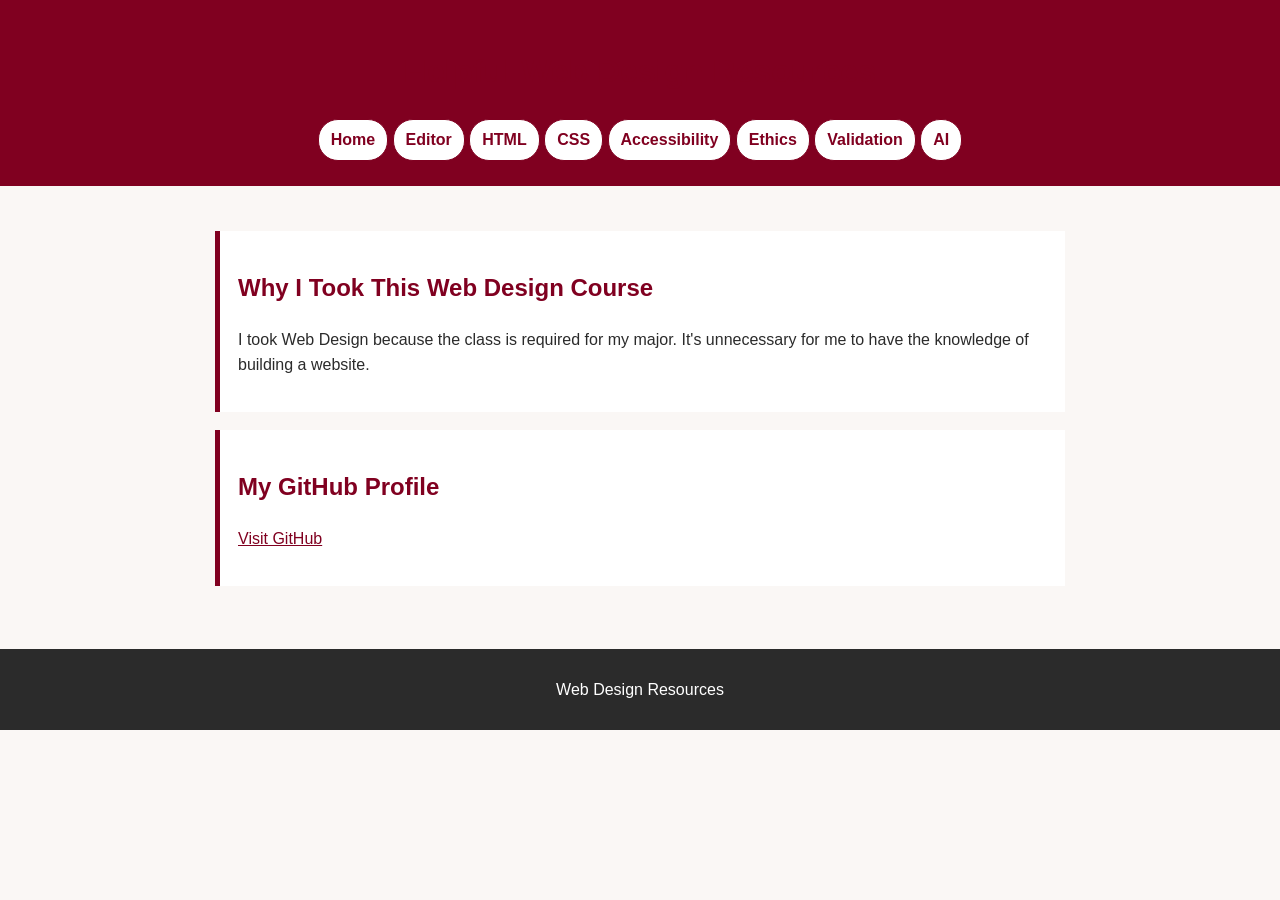
<file: index.html>
<!DOCTYPE html>
<html lang="en">
    <head>
        <meta charset="UTF-8">
        <meta name="viewport" content="width=device-width, initial scale=1.0">
        <title>Web Design Resources</title>
        <link rel="stylesheet" href="style.css">
    </head>

    <body>
        <header>
            <h1>Helpful Web Design Resources</h1>
            <nav>
                <a href="index.html">Home</a>
                <a href="editor.html">Editor</a>
                <a href="html.html">HTML</a>
                <a href="css.html">CSS</a>
                <a href="accessibility.html">Accessibility</a>
                <a href="ethics.html">Ethics</a>
                <a href="validation.html">Validation</a>
                <a href="ai.html">AI</a>
             </nav>
          </header>

          <main>
            <section>
                <h2>Why I Took This Web Design Course</h2>
                <p>I took Web Design because the class is required for my major. It's unnecessary for me to have the knowledge of building a website.</p>
            </section>

            <section>
                <h2>My GitHub Profile</h2>
                <p>
                    <a href="https://github.com/trinabb808" target="_blank">
                        Visit GitHub
                    </a>
                </p>
            </section>
          </main>

          <footer>
            <p>Web Design Resources</p>
          </footer>
    </body>
</html>
</file>
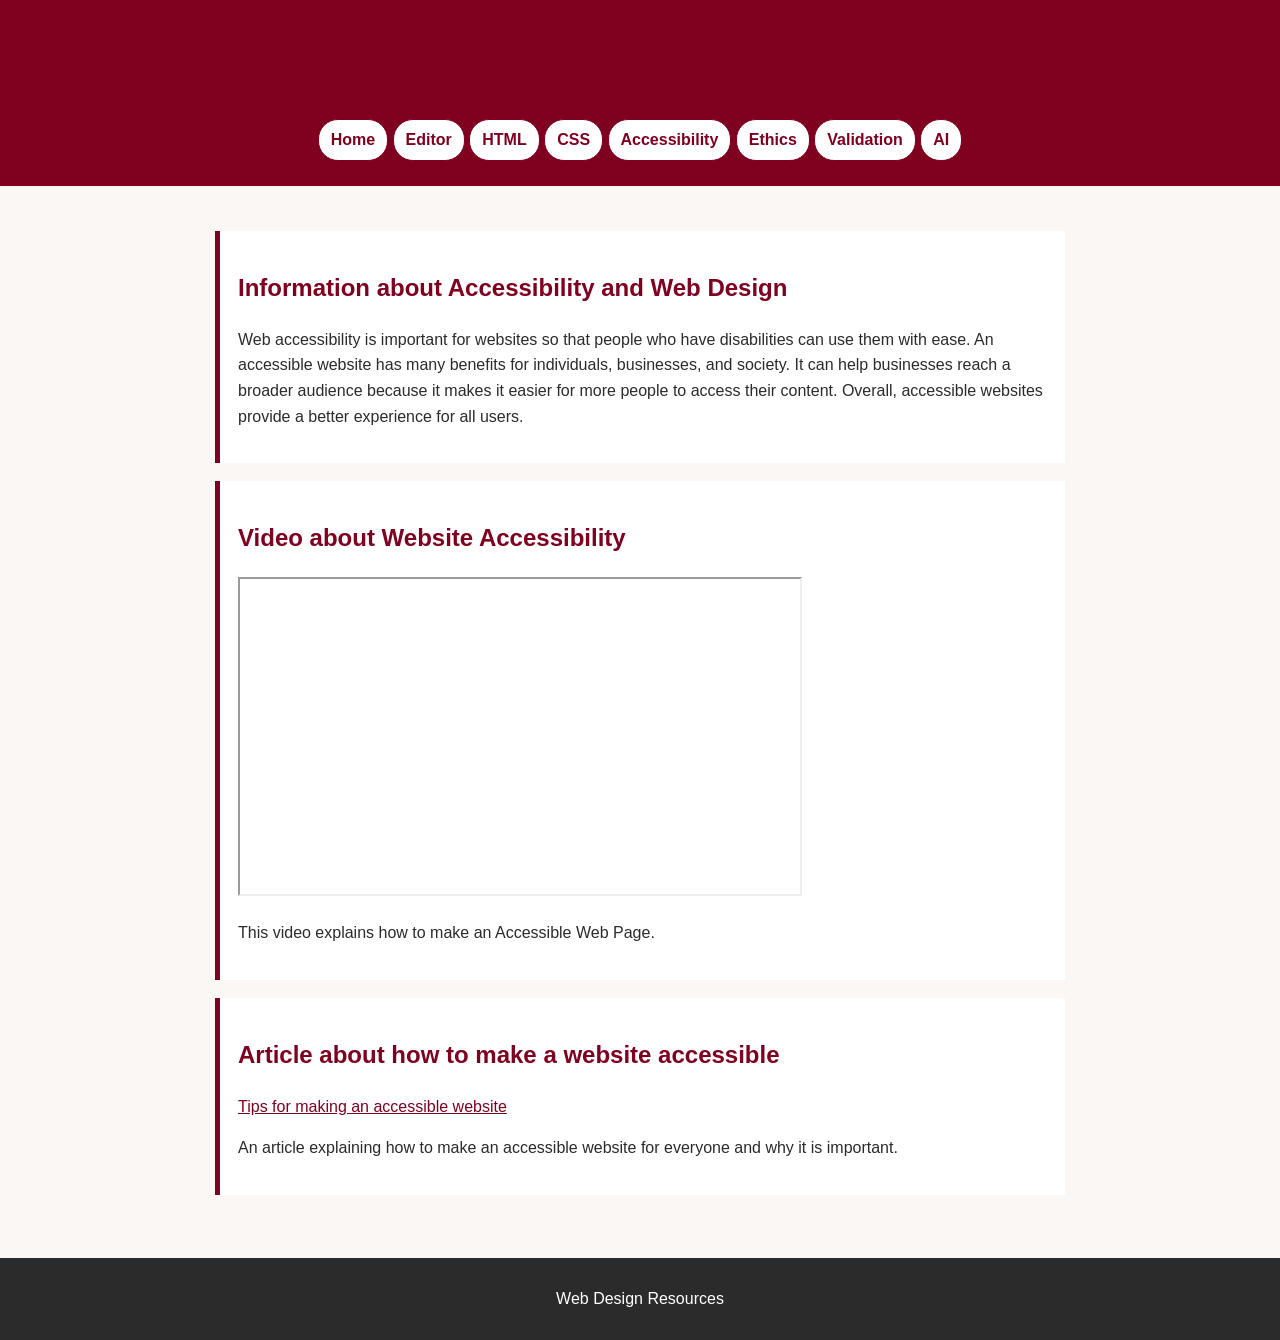
<file: accessibility.html>
<!DOCTYPE html>
<html lang="en">
    <head>
        <meta charset="UTF-8">
        <meta name="viewport" content="width=device-width, initial scale=1.0">
        <title>Accessibility in Web Design</title>
        <link rel="stylesheet" href="style.css">
    </head>

    <body>
        <header>
            <h1>Helpful Web Design Resources</h1>

            <nav>
                <a href="index.html">Home</a>
                <a href="editor.html">Editor</a>
                <a href="html.html">HTML</a>
                <a href="css.html">CSS</a>
                <a href="accessibility.html">Accessibility</a>
                <a href="ethics.html">Ethics</a>
                <a href="validation.html">Validation</a>
                <a href="ai.html">AI</a>
            </nav>
                
        </header>

        <main>
            <section>
                <h2>Information about Accessibility and Web Design</h2>
                <p> Web accessibility is important for websites so that people 
                    who have disabilities can use them with ease. An accessible 
                    website has many benefits for individuals, businesses, and 
                    society. It can help businesses reach a broader audience 
                    because it makes it easier for more people to access their content. 
                    Overall, accessible websites provide a better experience for all users. 
                </p>

            </section>

            <section>
                <h2>Video about Website Accessibility</h2>
               <iframe width="560" 
                       height="315" 
                       src="//www.youtube.com/embed/-ao_Kc_8rpE?si=PqnkcAWn-kUpeF11"
                       title="Accessible Web Design" 
                       allow="accelerometer; autoplay; clipboard-write; encrypted-media; gyroscope; picture-in-picture; web-share" 
                       referrerpolicy="strict-origin-when-cross-origin" 
                       allowfullscreen>
                </iframe>

                <p>This video explains how to make an Accessible Web Page.
                </p>
            </section>

            <section>
                <h2>Article about how to make a website accessible</h2>

                <p>
                    <a href="https://www.shrm.org/topics-tools/employment-law-compliance/accessible-websites-disabilities">
                      Tips for making an accessible website
                    </a>
                </p>

                <p>An article explaining how to make an accessible website for everyone and why it is important. 
                </p>
            </section>

        
         </main>
         <footer>
            <p>Web Design Resources</p>
         </footer>

         </body>
         </html>
</file>
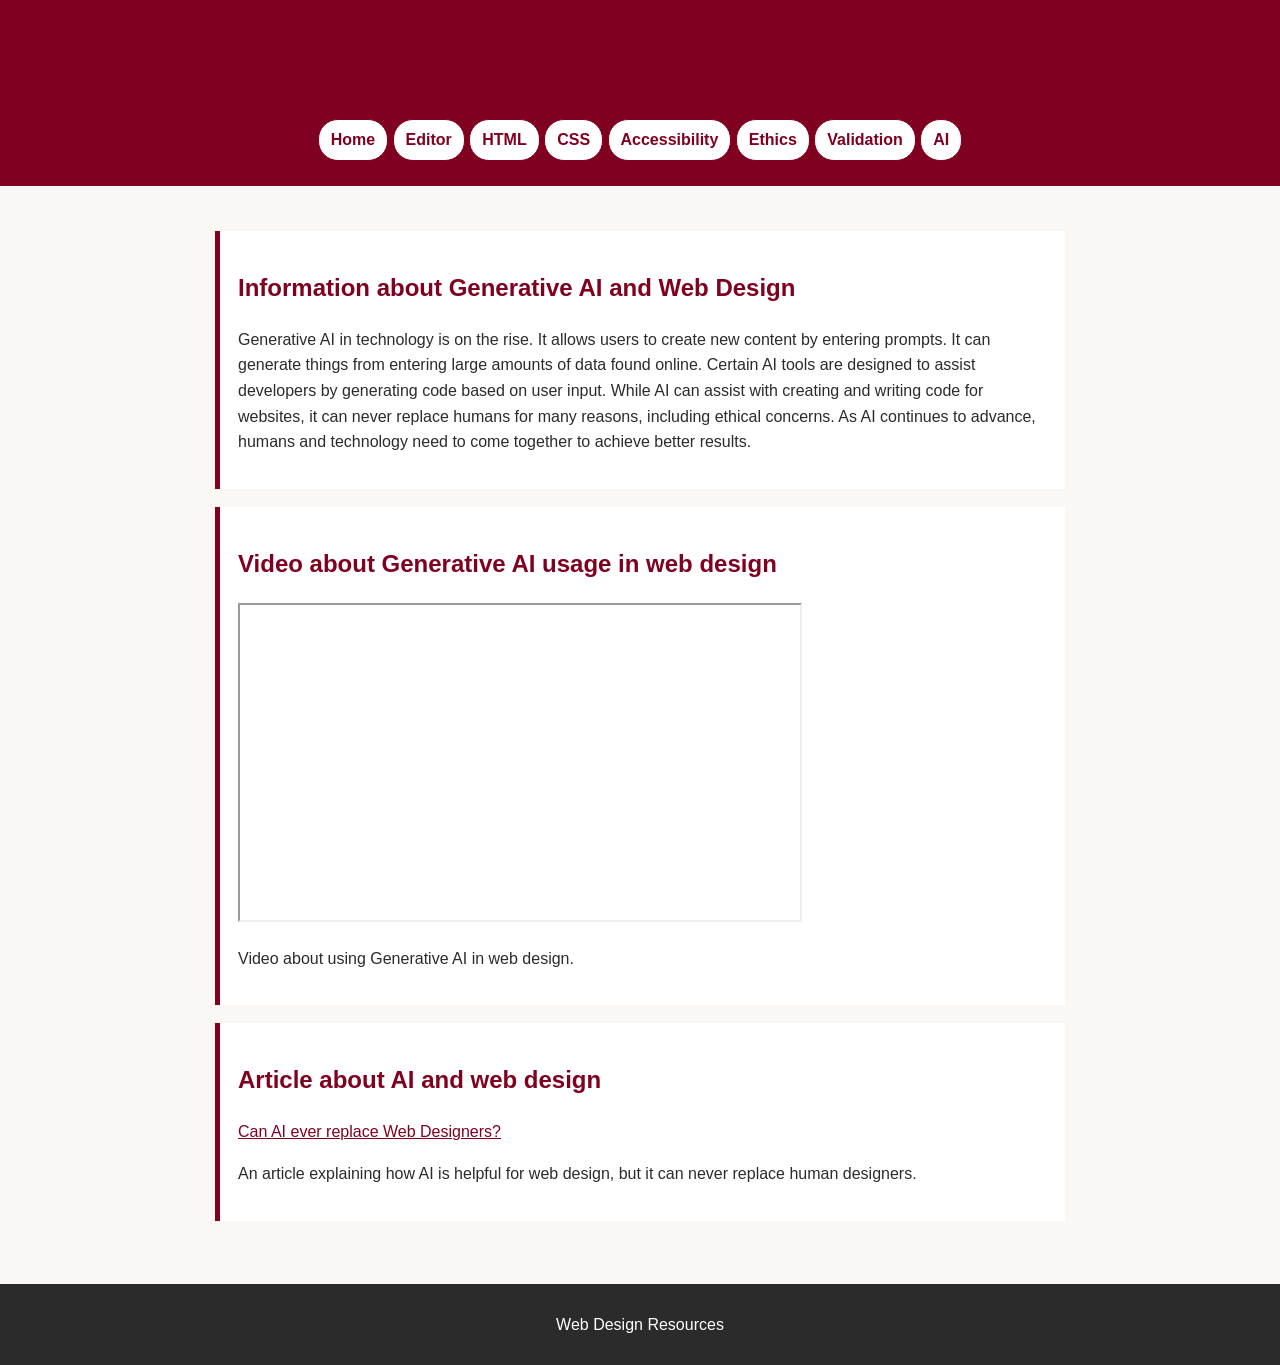
<file: ai.html>
<!DOCTYPE html>
<html lang="en">
    <head>
        <meta charset="UTF-8">
        <meta name="viewport" content="width=device-width, initial scale=1.0">
        <title>Using Generative AI in Web Design</title>
        <link rel="stylesheet" href="style.css">
    </head>

    <body>
        <header>
            <h1>Helpful Web Design Resources</h1>

            <nav>
                <a href="index.html">Home</a>
                <a href="editor.html">Editor</a>
                <a href="html.html">HTML</a>
                <a href="css.html">CSS</a>
                <a href="accessibility.html">Accessibility</a>
                <a href="ethics.html">Ethics</a>
                <a href="validation.html">Validation</a>
                <a href="ai.html">AI</a>
            </nav>
                
        </header>

        <main>
            <section>
                <h2>Information about Generative AI and Web Design</h2>
                <p> Generative AI in technology is on the rise. It allows users 
                    to create new content by entering prompts. It can generate 
                    things from entering large amounts of data found online. Certain AI
                    tools are designed to assist developers by generating code based on 
                    user input. While AI can assist with creating and writing code for 
                    websites, it can never replace humans for many reasons, including ethical
                    concerns. As AI continues to advance, humans and technology need to come 
                    together to achieve better results.
                </p>

            </section>

            <section>
                <h2>Video about Generative AI usage in web design</h2>
               <iframe width="560" 
                       height="315" 
                       src="//www.youtube.com/embed/2u6bH17NIQk?si=u37T5eN_S6eFoKz8"
                       title="How I use (and don't use) AI to design better in 2026" 
                       allow="accelerometer; autoplay; clipboard-write; encrypted-media; gyroscope; picture-in-picture; web-share" 
                       referrerpolicy="strict-origin-when-cross-origin" 
                       allowfullscreen>
                </iframe>

                <p>Video about using Generative AI in web design.
                </p>
            </section>

            <section>
                <h2>Article about AI and web design</h2>

                <p>
                    <a href="https://skillcrush.com/blog/will-ai-replace-web-designers">
                    Can AI ever replace Web Designers?
                    </a>
                </p>

                <p>An article explaining how AI is helpful for web design, but it can 
                    never replace human designers. 
                   
                </p>
            </section>

        
         </main>
         <footer>
            <p>Web Design Resources</p>
         </footer>

         </body>
         </html>
</file>
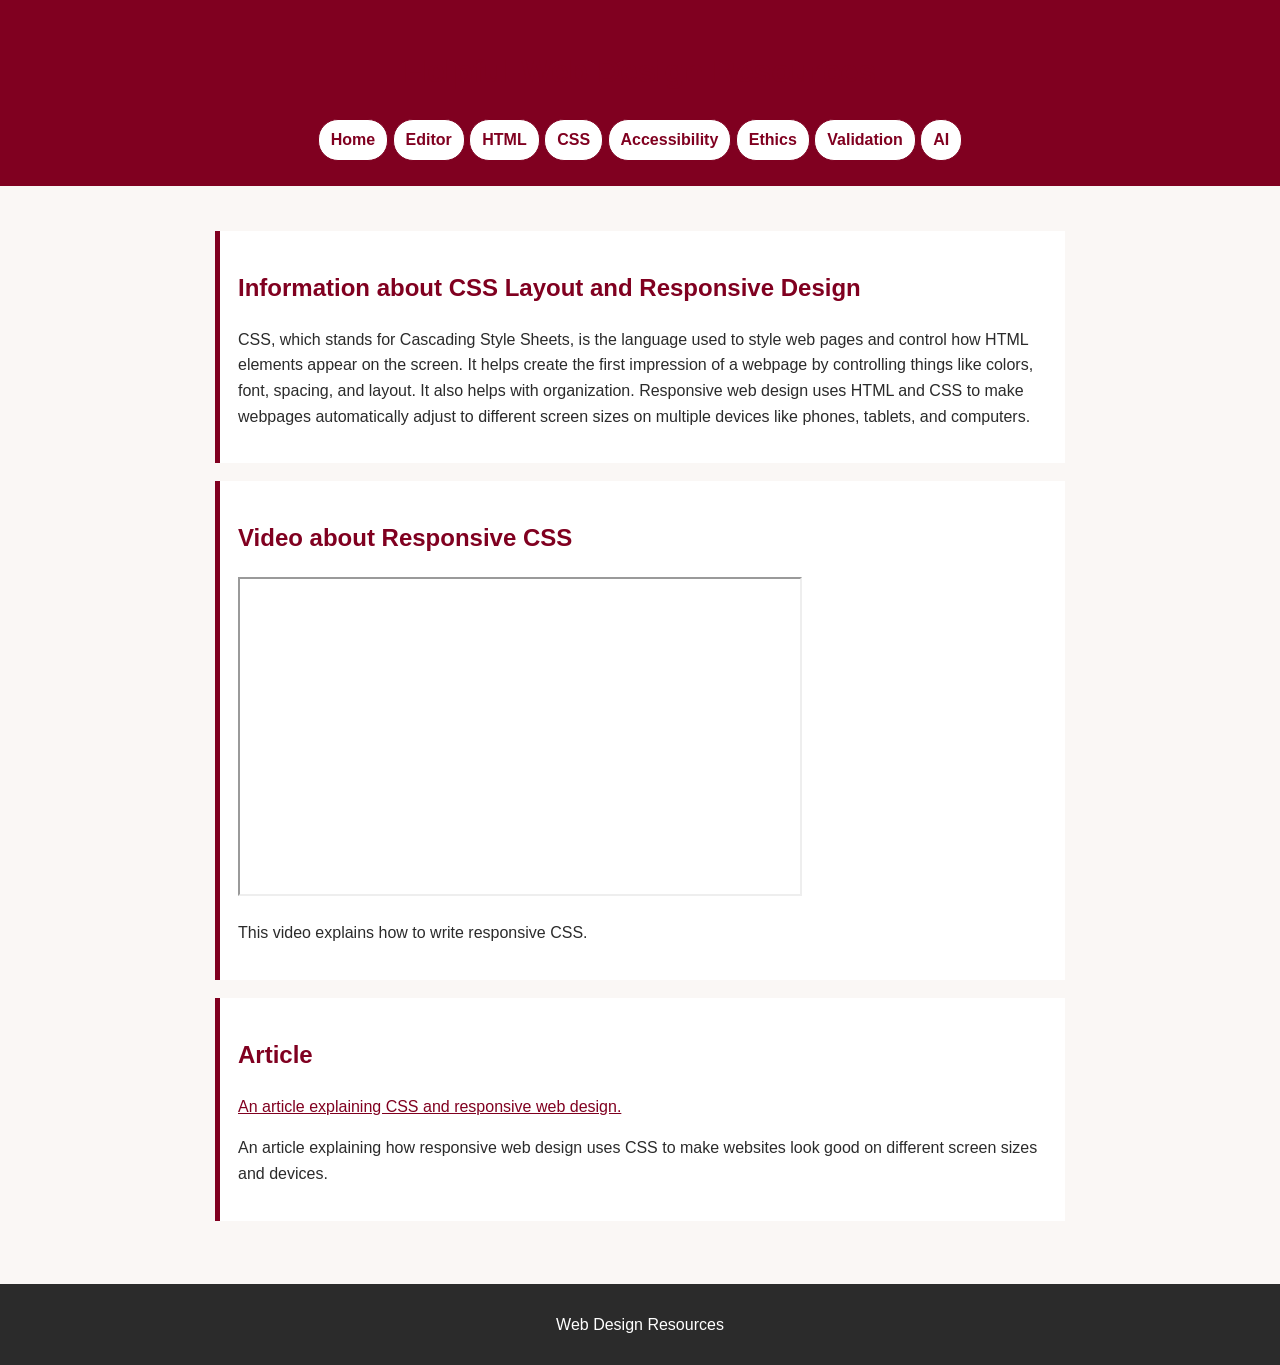
<file: css.html>
<!DOCTYPE html>
<html lang="en">
    <head>
        <meta charset="UTF-8">
        <meta name="viewport" content="width=device-width, initial scale=1.0">
        <title>CSS Layout and Responsive Design</title>
        <link rel="stylesheet" href="style.css">
    </head>

    <body>
        <header>
            <h1>Helpful Web Design Resources</h1>

            <nav>
                <a href="index.html">Home</a>
                <a href="editor.html">Editor</a>
                <a href="html.html">HTML</a>
                <a href="css.html">CSS</a>
                <a href="accessibility.html">Accessibility</a>
                <a href="ethics.html">Ethics</a>
                <a href="validation.html">Validation</a>
                <a href="ai.html">AI</a>
            </nav>
                
        </header>

        <main>
            <section>
                <h2>Information about CSS Layout and Responsive Design</h2>
                <p> CSS, which stands for Cascading Style Sheets, is the language used 
                    to style web pages and control how HTML elements appear on the screen. 
                    It helps create the first impression of a webpage by controlling things 
                    like colors, font, spacing, and layout. It also helps with organization.
                    Responsive web design uses HTML and CSS to make webpages automatically 
                    adjust to different screen sizes on multiple devices like phones, tablets, 
                    and computers.
                </p>

            </section>

            <section>
                <h2>Video about Responsive CSS</h2>
               <iframe width="560" 
                       height="315" 
                       src="https://www.youtube.com/embed/0ohtVzCSHqs?si=HScTkZdTewO9SuRq"
                       title="Are you writing responsive CSS the wrong way?" 
                       allow="accelerometer; autoplay; clipboard-write; encrypted-media; gyroscope; picture-in-picture; web-share" 
                       referrerpolicy="strict-origin-when-cross-origin" 
                       allowfullscreen>
                </iframe>


                <p>This video explains how to write responsive CSS.
                </p>
            </section>

            <section>
                <h2>Article</h2>

                <p>
                    <a href="https://internetingishard.netlify.app/html-and-css/responsive-design">
                        An article explaining CSS and responsive web design.
                    </a>
                </p>An article explaining how responsive web design uses CSS to make websites look good on different
                    screen sizes and devices.

                <p>
                   
                </p>
            </section>

        
         </main>
         <footer>
            <p>Web Design Resources</p>
         </footer>

         </body>
         </html>
</file>
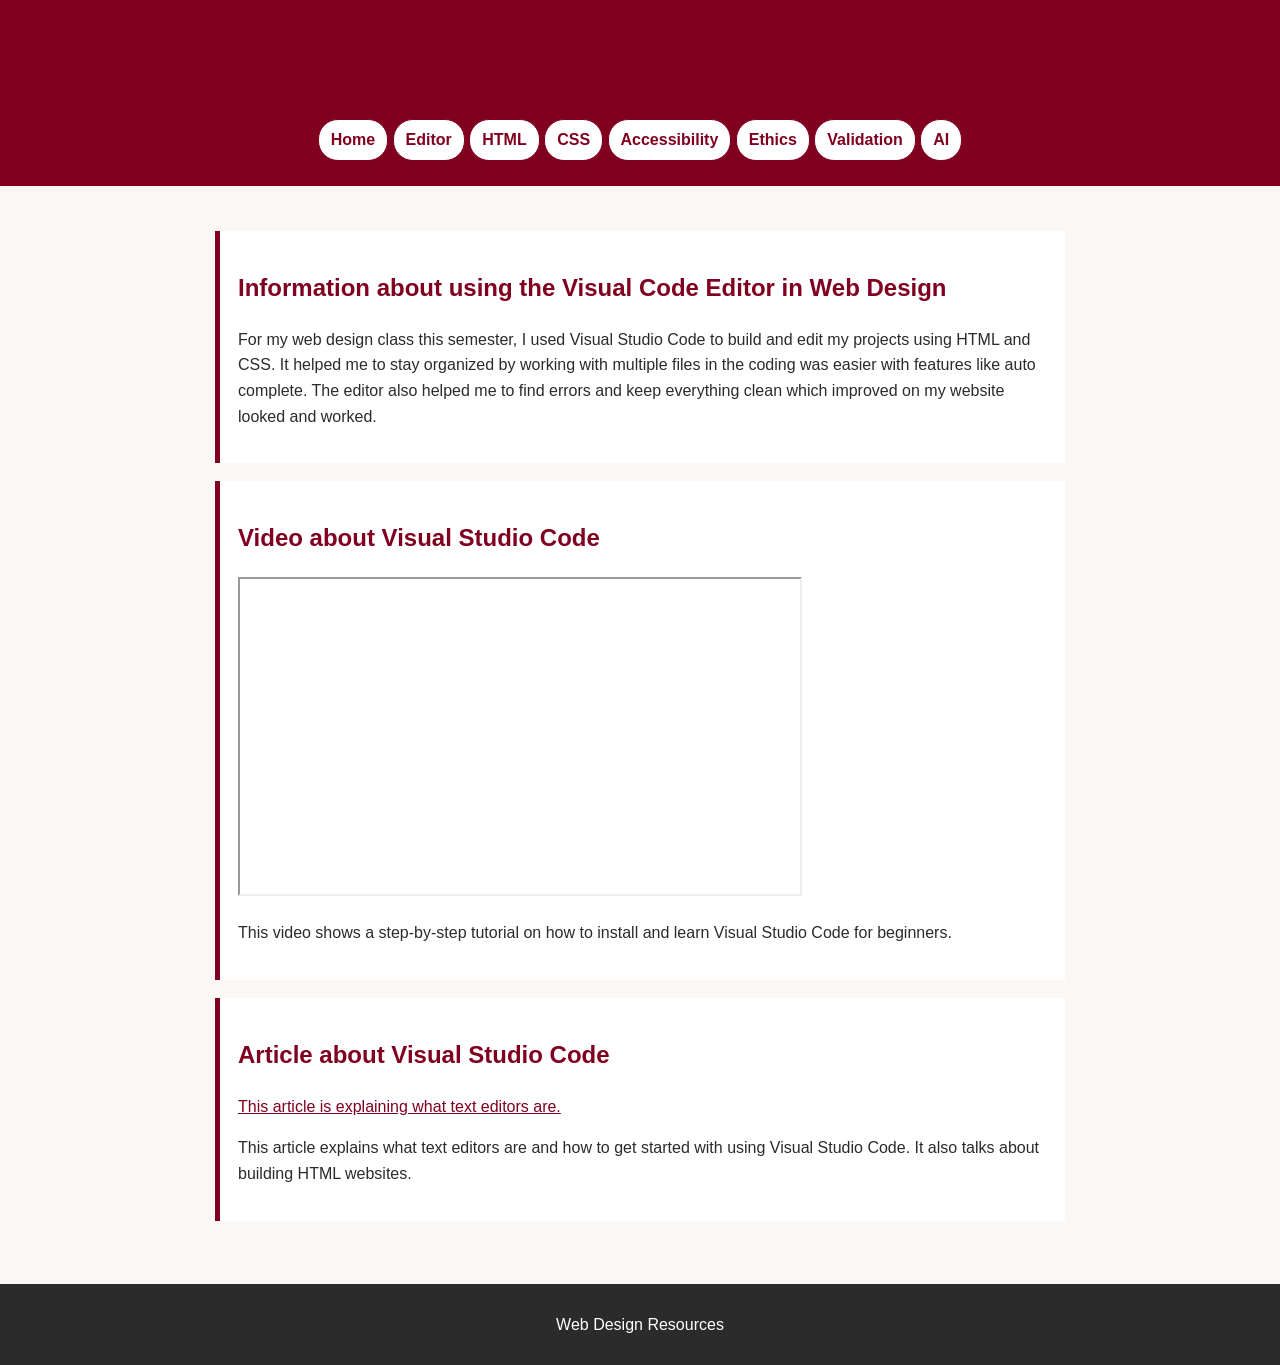
<file: editor.html>
<!DOCTYPE html>
<html lang="en">
    <head>
        <meta charset="UTF-8">
        <meta name="viewport" content="width=device-width, initial scale=1.0">
        <title>Using the Code Editor</title>
        <link rel="stylesheet" href="style.css">
    </head>

    <body>
        <header>
            <h1>Helpful Web Design Resources</h1>

            <nav>
                <a href="index.html">Home</a>
                <a href="editor.html">Editor</a>
                <a href="html.html">HTML</a>
                <a href="css.html">CSS</a>
                <a href="accessibility.html">Accessibility</a>
                <a href="ethics.html">Ethics</a>
                <a href="validation.html">Validation</a>
                <a href="ai.html">AI</a>
            </nav>
                
        </header>

        <main>
            <section>
                <h2>Information about using the Visual Code Editor in Web Design</h2>
                <p> For my web design class this semester, I used Visual Studio Code to build and edit my 
                    projects using HTML and CSS. It helped me to stay organized by working with
                    multiple files in the coding was easier with features like auto complete. 
                    The editor also helped me to find errors and keep everything clean which improved 
                    on my website looked and worked.
                     
                </p>

            </section>

            <section>
                <h2>Video about Visual Studio Code</h2>
               <iframe width="560" 
                       height="315" 
                       src="https://www.youtube.com/embed/lWEKiak0WVU?si=fB9_2tLlTE6OdoX-"
                       title="VS Code for Absolute Beginners" 
                       allow="accelerometer; autoplay; clipboard-write; encrypted-media; gyroscope; picture-in-picture; web-share" 
                       referrerpolicy="strict-origin-when-cross-origin" 
                       allowfullscreen>
                </iframe>


                <p> This video shows a step-by-step tutorial on how to install and learn Visual Studio Code for beginners. 
                </p>
            </section>

            <section>
                <h2>Article about Visual Studio Code</h2>

                <p>
                    <a href="https://www.codecademy.com/article/visual-studio-code">
                        This article is explaining what text editors are.
                </a>
                </p>

                <p> This article explains what text editors are and how to get 
                    started with using Visual Studio Code. It also talks about building HTML websites.
                </p>
                    
            </section>

        
         </main>
         <footer>
            <p>Web Design Resources</p>
         </footer>

         </body>
         </html>
</file>
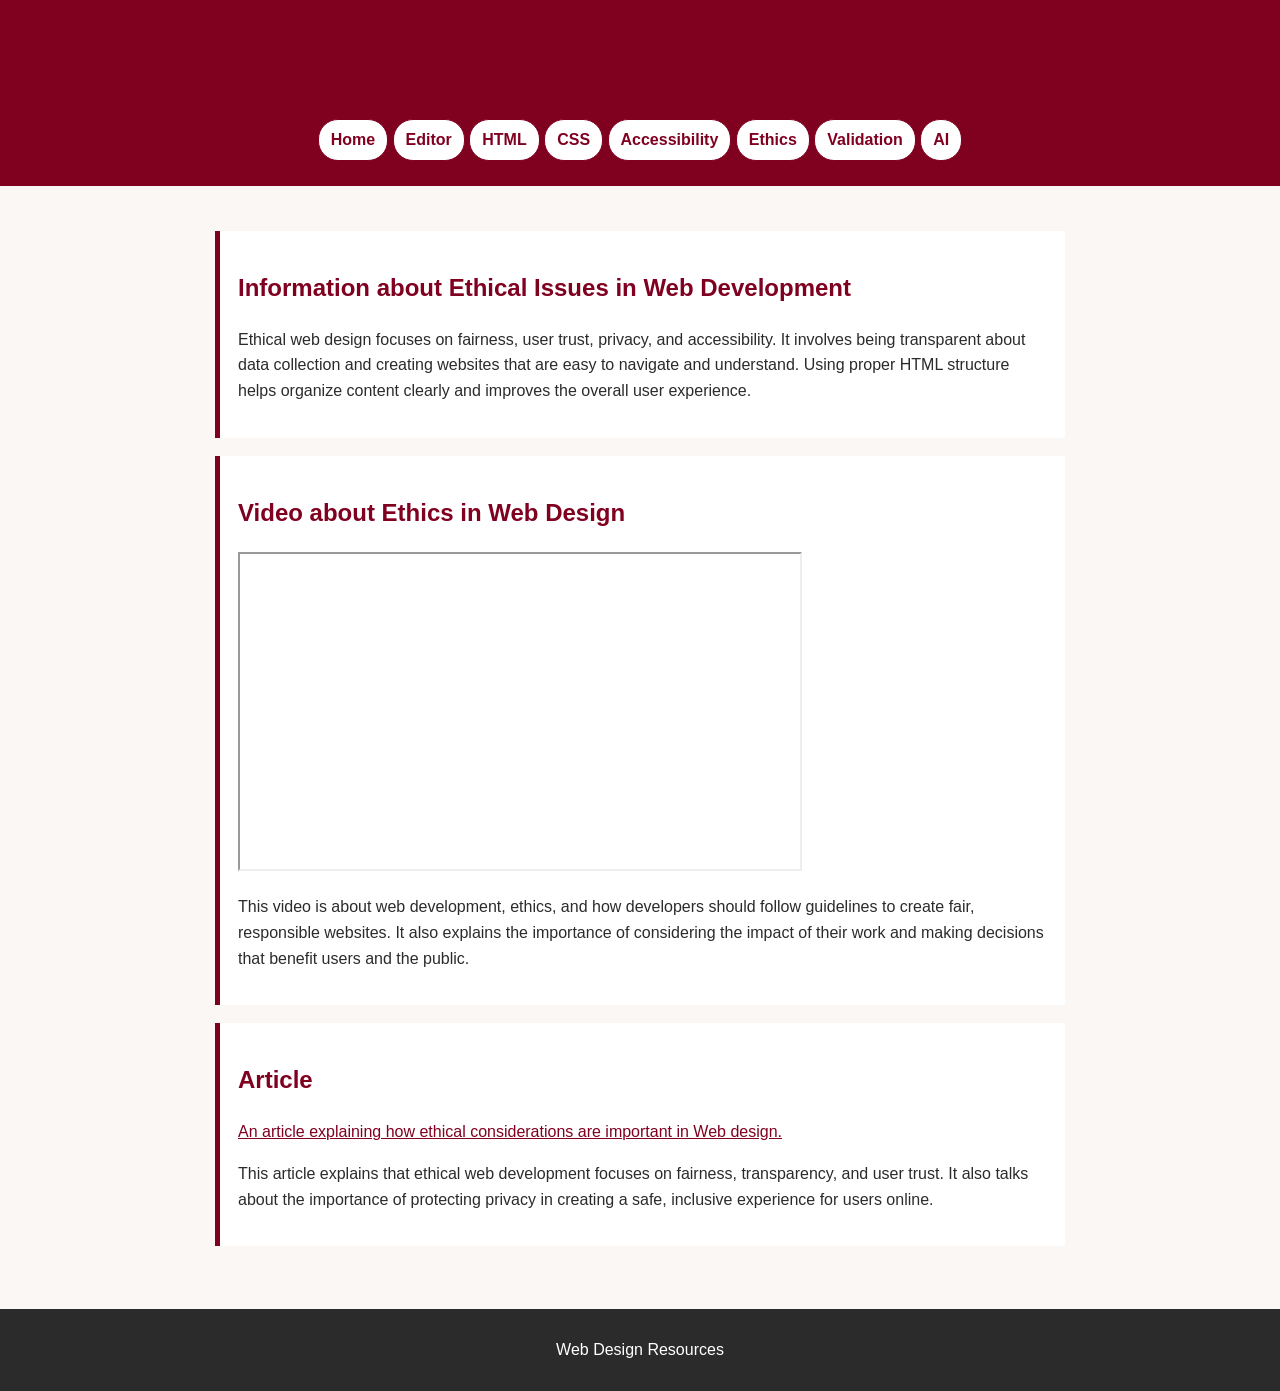
<file: ethics.html>
<!DOCTYPE html>
<html lang="en">
    <head>
        <meta charset="UTF-8">
        <meta name="viewport" content="width=device-width, initial scale=1.0">
        <title>Ethical Issues in Web Development</title>
        <link rel="stylesheet" href="style.css">
    </head>

    <body>
        <header>
            <h1>Helpful Web Design Resources</h1>

            <nav>
                <a href="index.html">Home</a>
                <a href="editor.html">Editor</a>
                <a href="html.html">HTML</a>
                <a href="css.html">CSS</a>
                <a href="accessibility.html">Accessibility</a>
                <a href="ethics.html">Ethics</a>
                <a href="validation.html">Validation</a>
                <a href="ai.html">AI</a>
            </nav>
                
        </header>

        <main>
            <section>
                <h2>Information about Ethical Issues in Web Development</h2>
                <p> Ethical web design focuses on fairness, user trust, privacy, and accessibility. It involves 
                    being transparent about data collection and creating websites that are easy to navigate and 
                    understand. Using proper HTML structure helps organize content clearly and improves the overall
                     user experience.
                </p>

            </section>

            <section>
                <h2>Video about Ethics in Web Design</h2>
               <iframe width="560" 
                       height="315" 
                       src="https://www.youtube.com/embed/4l_SjcXctwI?si=mSQr8B6atP5TvXyh"
                       title="Web development Ethics" 
                       allow="accelerometer; autoplay; clipboard-write; encrypted-media; gyroscope; picture-in-picture; web-share" 
                       referrerpolicy="strict-origin-when-cross-origin" 
                       allowfullscreen>
                </iframe>


                <p>This video is about web development, ethics, and how developers should follow 
                    guidelines to create fair, responsible websites. It also explains the importance of 
                    considering the impact of their work and making decisions that benefit users and the public.
                </p>
            </section>

            <section>
                <h2>Article</h2>

                <p>
                    <a href="https://www.sae.edu/gbr/insights/ethical-considerations-in-web-design-and-development/">
                        An article explaining how ethical considerations are important in Web design.
                    </a>
                </p>

                <p>
                    This article explains that ethical web development focuses on fairness, transparency, and user trust. 
                    It also talks about the importance of protecting privacy in creating a safe, inclusive experience for 
                    users online.
                </p>
            </section>

        
         </main>
         <footer>
            <p>Web Design Resources</p>
         </footer>

         </body>
         </html>
</file>
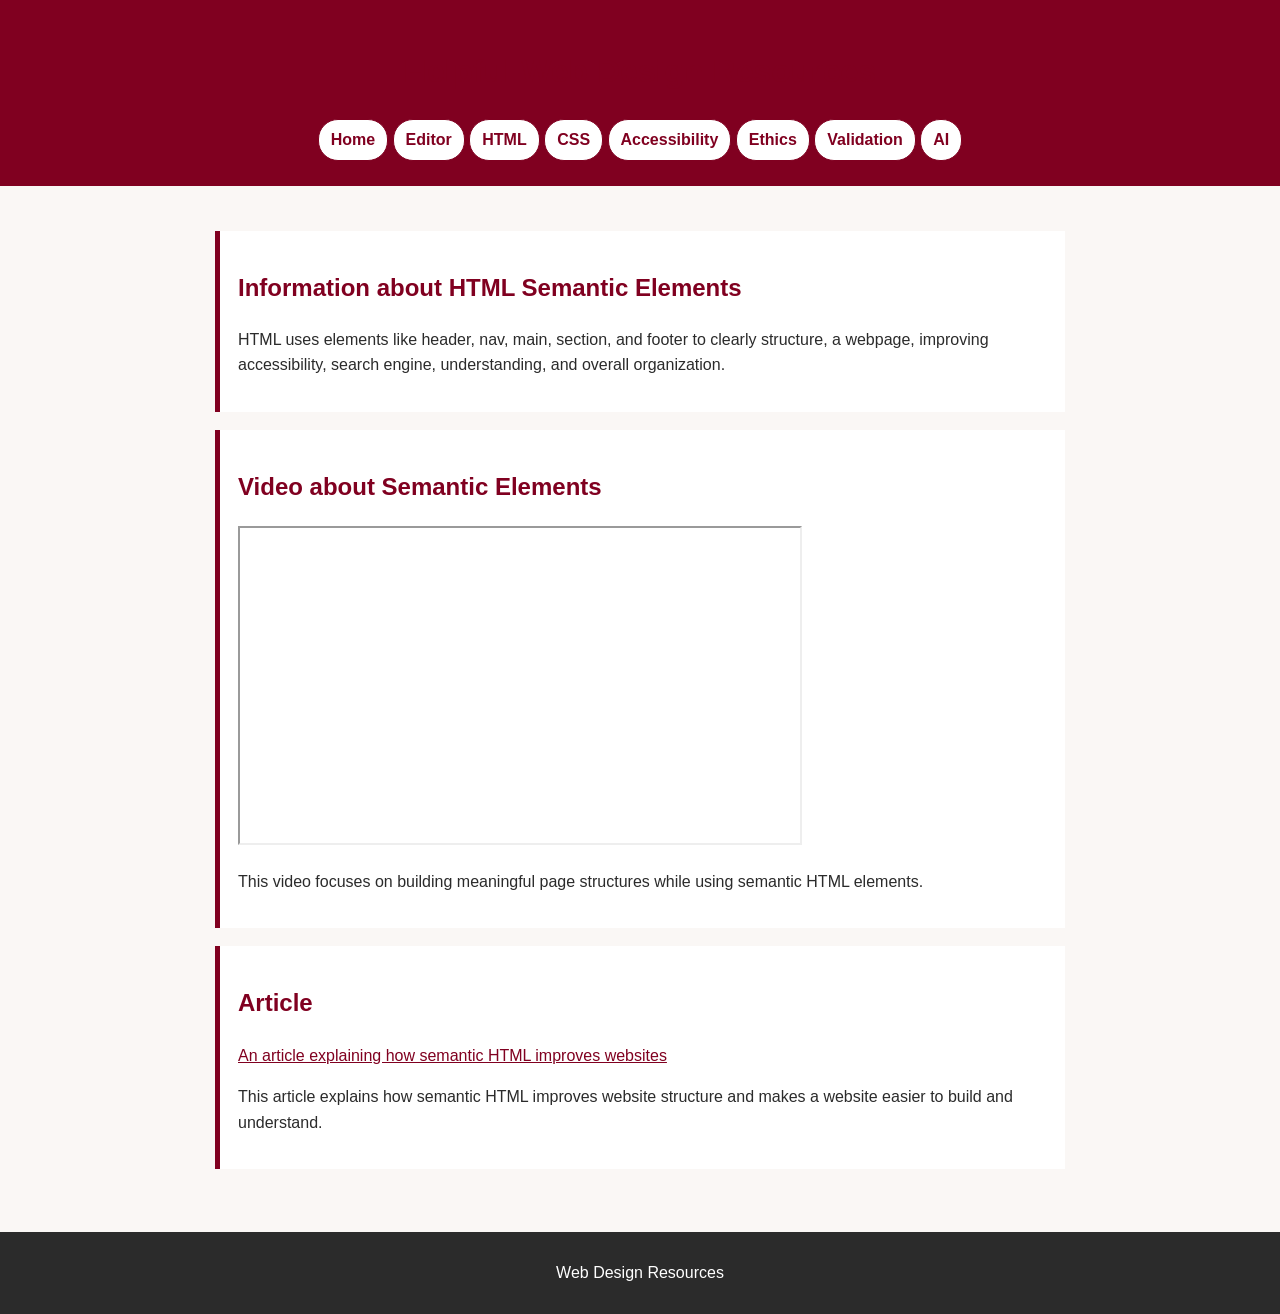
<file: html.html>
<!DOCTYPE html>
<html lang="en">
    <head>
        <meta charset="UTF-8">
        <meta name="viewport" content="width=device-width, initial scale=1.0">
        <title>HTML Sematic Elements</title>
        <link rel="stylesheet" href="style.css">
    </head>

    <body>
        <header>
            <h1>Helpful Web Design Resources</h1>

            <nav>
                <a href="index.html">Home</a>
                <a href="editor.html">Editor</a>
                <a href="html.html">HTML</a>
                <a href="css.html">CSS</a>
                <a href="accessibility.html">Accessibility</a>
                <a href="ethics.html">Ethics</a>
                <a href="validation.html">Validation</a>
                <a href="ai.html">AI</a>
            </nav>
                
        </header>

        <main>
            <section>
                <h2>Information about HTML Semantic Elements</h2>
                <p>HTML uses elements like header, nav, main, section, 
                    and footer to clearly structure, a webpage, improving 
                    accessibility, search engine, understanding, and overall 
                    organization.</p>


            </section>

            <section>
                <h2>Video about Semantic Elements</h2>
               <iframe width="560" 
                       height="315" 
                       src="https://www.youtube.com/embed/og4APl4Wjl0?si=jNdK0Wk7bWesvJBV"
                       title="This video is about HTML Semantic Elements" 
                       allow="accelerometer; autoplay; clipboard-write; encrypted-media; gyroscope; picture-in-picture; web-share" 
                       referrerpolicy="strict-origin-when-cross-origin" 
                       allowfullscreen>
                </iframe>


                <p>This video focuses on building meaningful page structures while using semantic HTML elements.
                </p>
            </section>

            <section>
                <h2>Article</h2>

                <p>
                    <a href="https://mailchimp.com/resources/html-semantic-elements-and-webflow-the-essential-guide">
                        An article explaining how semantic HTML improves websites
                    </a>
                </p>

                <p>
                    This article explains how semantic HTML improves
                     website structure and makes a website easier to 
                     build and understand.
                </p>
            </section>

        
         </main>
         <footer>
            <p>Web Design Resources</p>
         </footer>

         </body>
         </html>
</file>
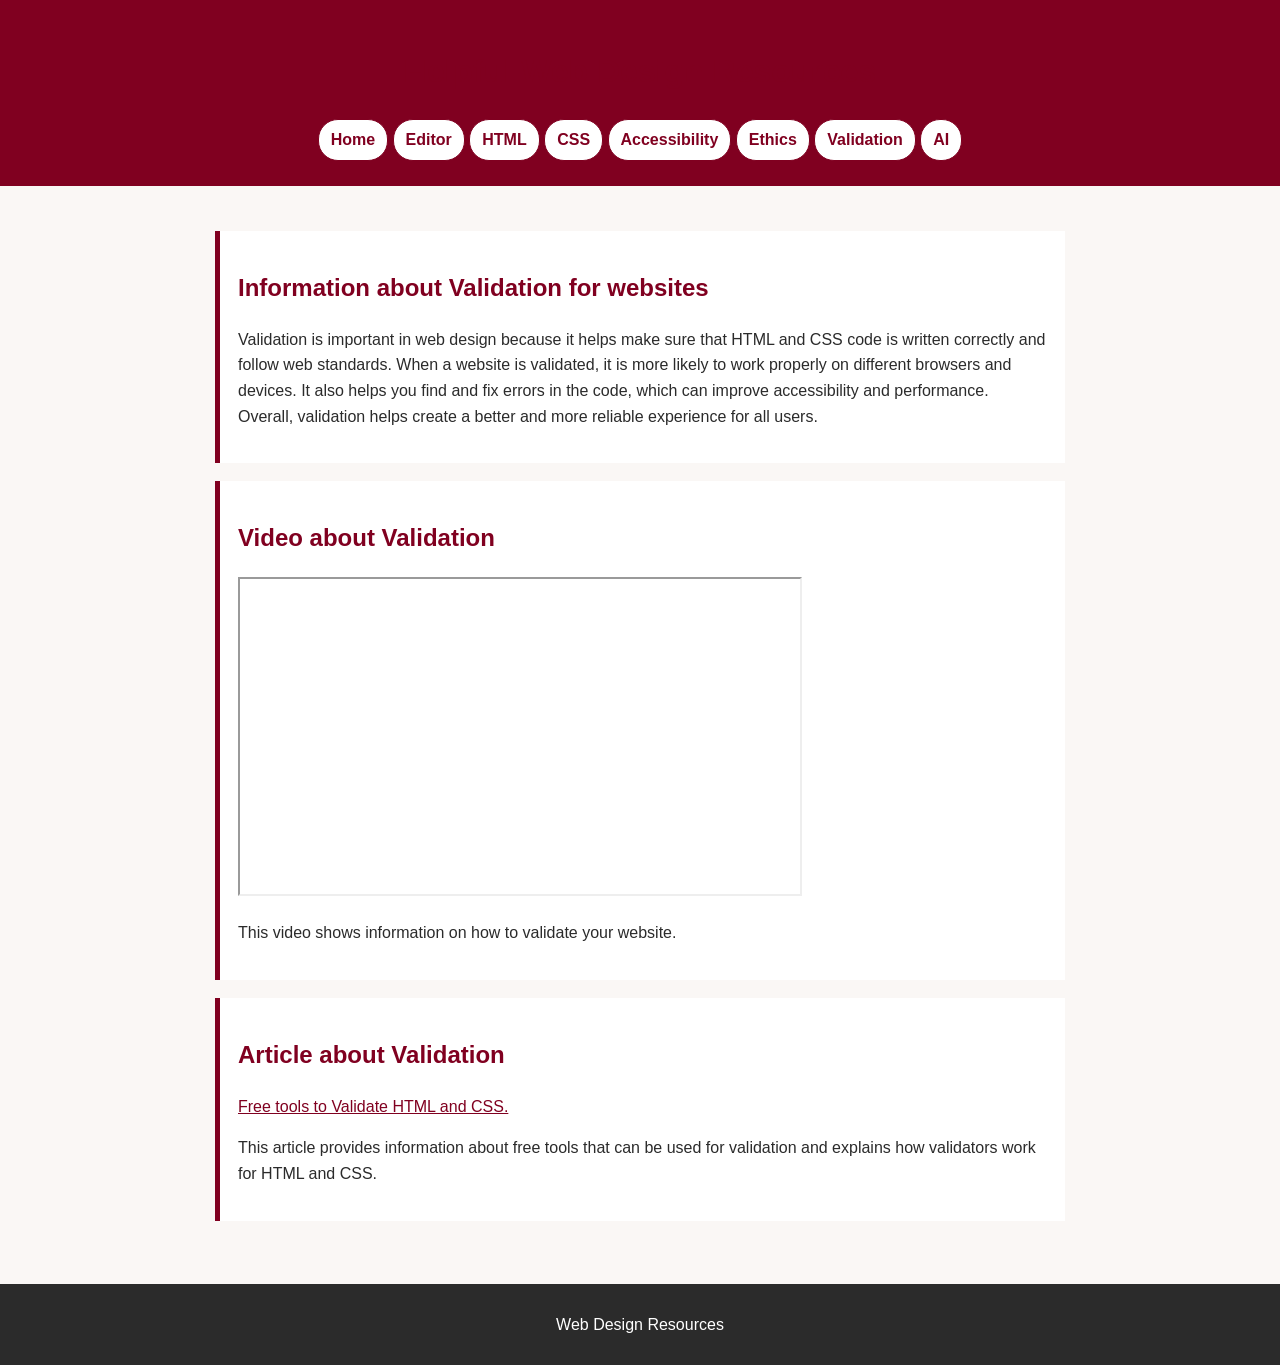
<file: validation.html>
<!DOCTYPE html>
<html lang="en">
    <head>
        <meta charset="UTF-8">
        <meta name="viewport" content="width=device-width, initial scale=1.0">
        <title>Validation for HTML and CSS Code</title>
        <link rel="stylesheet" href="style.css">
    </head>

    <body>
        <header>
            <h1>Helpful Web Design Resources</h1>

            <nav>
                <a href="index.html">Home</a>
                <a href="editor.html">Editor</a>
                <a href="html.html">HTML</a>
                <a href="css.html">CSS</a>
                <a href="accessibility.html">Accessibility</a>
                <a href="ethics.html">Ethics</a>
                <a href="validation.html">Validation</a>
                <a href="ai.html">AI</a>
            </nav>
        </header>

        <main>
            <section>
                <h2>Information about Validation for websites</h2>
                <p>Validation is important in web design because it helps 
                   make sure that HTML and CSS code is written correctly and 
                   follow web standards. When a website is validated, it is more
                   likely to work properly on different browsers and devices. It also 
                   helps you find and fix errors in the code, which can improve accessibility 
                   and performance. Overall, validation helps create a better and more reliable 
                   experience for all users. </p>


            </section>

            <section>
                <h2>Video about Validation</h2>
               <iframe width="560" 
                       height="315" 
                       src="https://www.youtube.com/embed/EppZLro-Pfg?si=CnIwUt_A7fYnHKTe"
                       title="How to validate your HTML Website" 
                       allow="accelerometer; autoplay; clipboard-write; encrypted-media; gyroscope; picture-in-picture; web-share" 
                       referrerpolicy="strict-origin-when-cross-origin" 
                       allowfullscreen>
                </iframe>


                <p>This video shows information on how to validate your website.
                </p>
            </section>

            <section>
                <h2>Article about Validation</h2>

                <p>
                    <a href="https://www.sitepoint.com/14-free-tools-to-validate-your-html-css-rss-feeds">
                        Free tools to Validate HTML and CSS.
                    </a>
                </p>

                <p>
                    This article provides information about free tools that can be used 
                    for validation and explains how validators work for HTML and CSS.
                
                </p>
            </section>

        
         </main>
         <footer>
            <p>Web Design Resources</p>
         </footer>

         </body>
         </html>
</file>
<file: style.css>
/* Styling the page */
body {
    font-family: Verdana, sans-serif;
    color: #2b2b2b;
    background-color: #faf7f5;
    margin: 0;
    line-height: 1.6;
    font-size: 16px;
}

/* Header Styling */
header {
    background-color: #800020;
    color: #ffffff;
    text-align: center;
    padding: 25px;

}

/* Navigation */
nav {
    text-align: center;
    margin-top: 10px;
    

}

/* Navigataion Links Styling */
nav a {
    display: inline-block;
    color: #800020;
    padding: 7px 12px;
    background-color: #ffffff;
    text-decoration: none;
    font-weight: bold;
    border-radius: 20px;
    border: 1px solid #800020
}

/* Hover Styling */
nav a:hover {
    background-color: #800020;
    color: #ffffff;

}

/* Styling the main content */
main {
    max-width: 850px;
    margin: 25px auto;
    padding: 20px;
}

/* Section Styling */
section {
    margin-bottom: 18px;
    background-color: #ffffff;
    padding: 18px;
    border-left: 5px solid #800020;

}
    /* Header Styling */
    h1, h2 {
        color: #800020;


}

/* Styling of the Links */
a {
    color: #800020
}

/* Footer Styling */
footer {
    background-color: #2b2b2b;
    color: #ffffff;
    padding: 12px;
    text-align: center;
}
</file>
